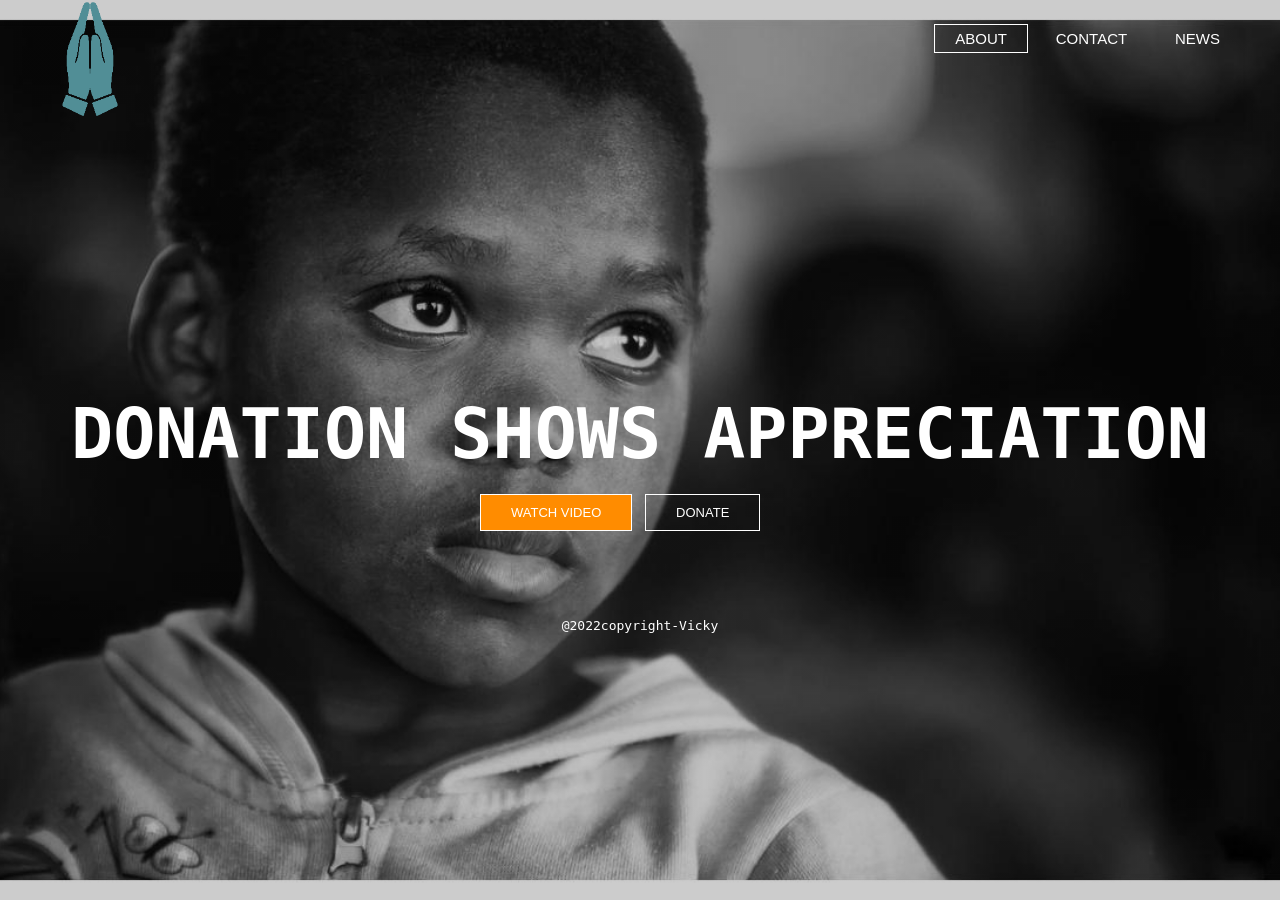
<file: Website-for-NGO--Software-Engineering-Project-master/index.html>
<html>
<head>
    <title>Fundraising Website</title>
    <link href="style.css" rel="stylesheet" type="text/css">
</head> 
<body>
    <header>
        
    <div class="row">
        <div class="hand">
        <img src="output-onlinepngtools.png"
        </div>
            
    <ul class="main-nav">    
       
        
        <li class="active"><a href="about.html"> ABOUT </a></li>
        <li><a href="contact.html"> CONTACT </a></li>
        <li><a href="https://www.independent.co.uk/topic/Charity"> NEWS </a></li>
    </ul>    
        
    </div>
        
    <div class="hero">
    <h1>Donation shows Appreciation</h1>
        
    <div class="button">
        <a href="video.html" class="btn btn-one"> Watch Video</a>
        <a href="index1.html" class="btn btn-two"> Donate</a>    
    </div>    
            
    </div>
        <footer>
        <p align = "center">@2022copyright-Vicky</p>
        </footer>
    
    </header>


        
</body>    
</html>
</file>
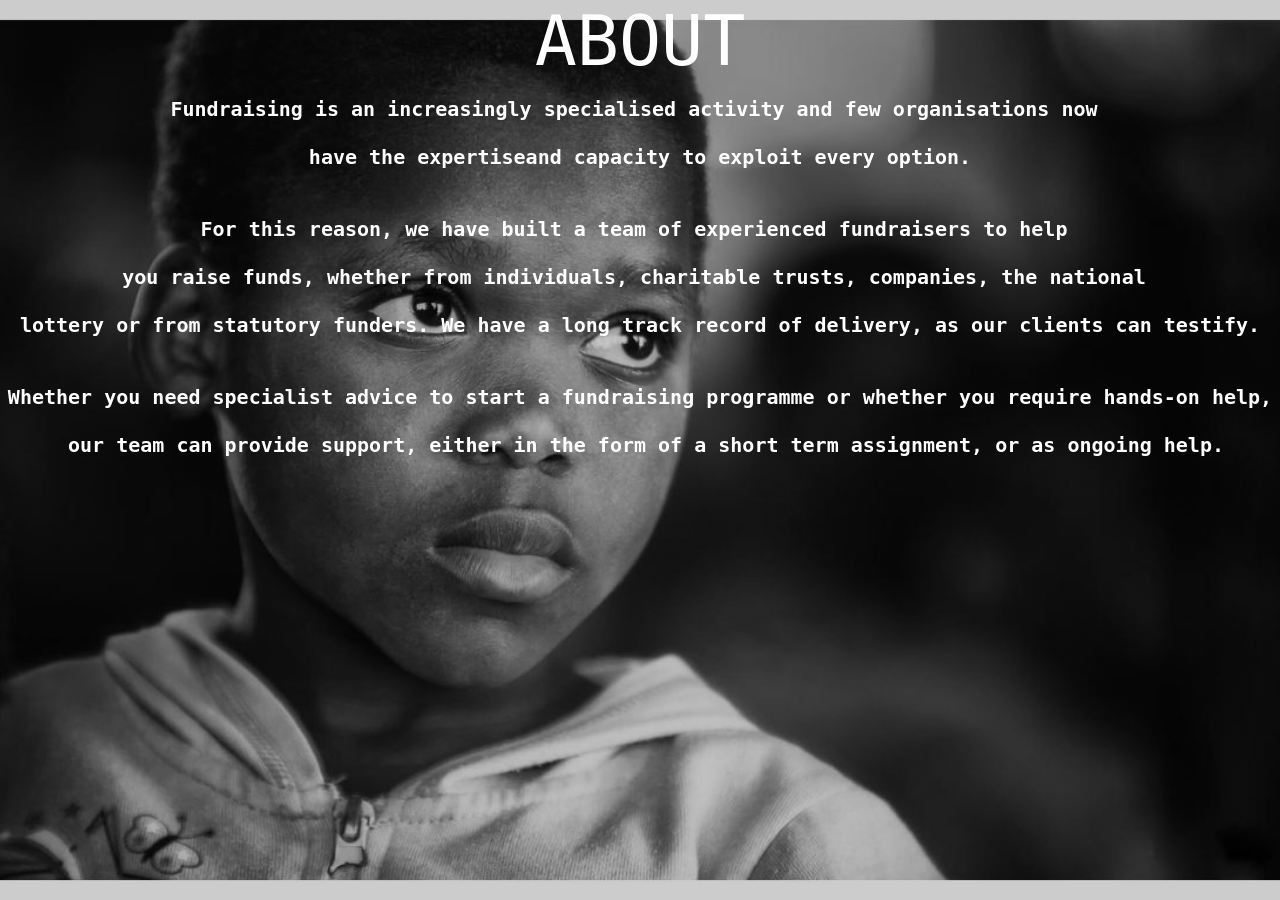
<file: Website-for-NGO--Software-Engineering-Project-master/about.html>
<html>
<head>
<title> about</title>
 <link href="style.css" rel="stylesheet" type="text/css">
</head> 
<body>
<header>
<p style="font-style:Tohoma;font-size:70px;color:white;text-align:center;">
ABOUT
</p>
<br>
<h3 style="font-size:20px;color:white;text-align:center;"><pre>Fundraising is an increasingly specialised activity and few organisations now <br>
have the expertiseand capacity to exploit every option.<br>

For this reason, we have built a team of experienced fundraisers to help <br>
you raise funds, whether from individuals, charitable trusts, companies, the national <br>
lottery or from statutory funders. We have a long track record of delivery, as our clients can testify.<br>

Whether you need specialist advice to start a fundraising programme or whether you require hands-on help,<br>
 our team can provide support, either in the form of a short term assignment, or as ongoing help.<br>
<pre>
</h3>
</header>
</body>
</html>
</file>
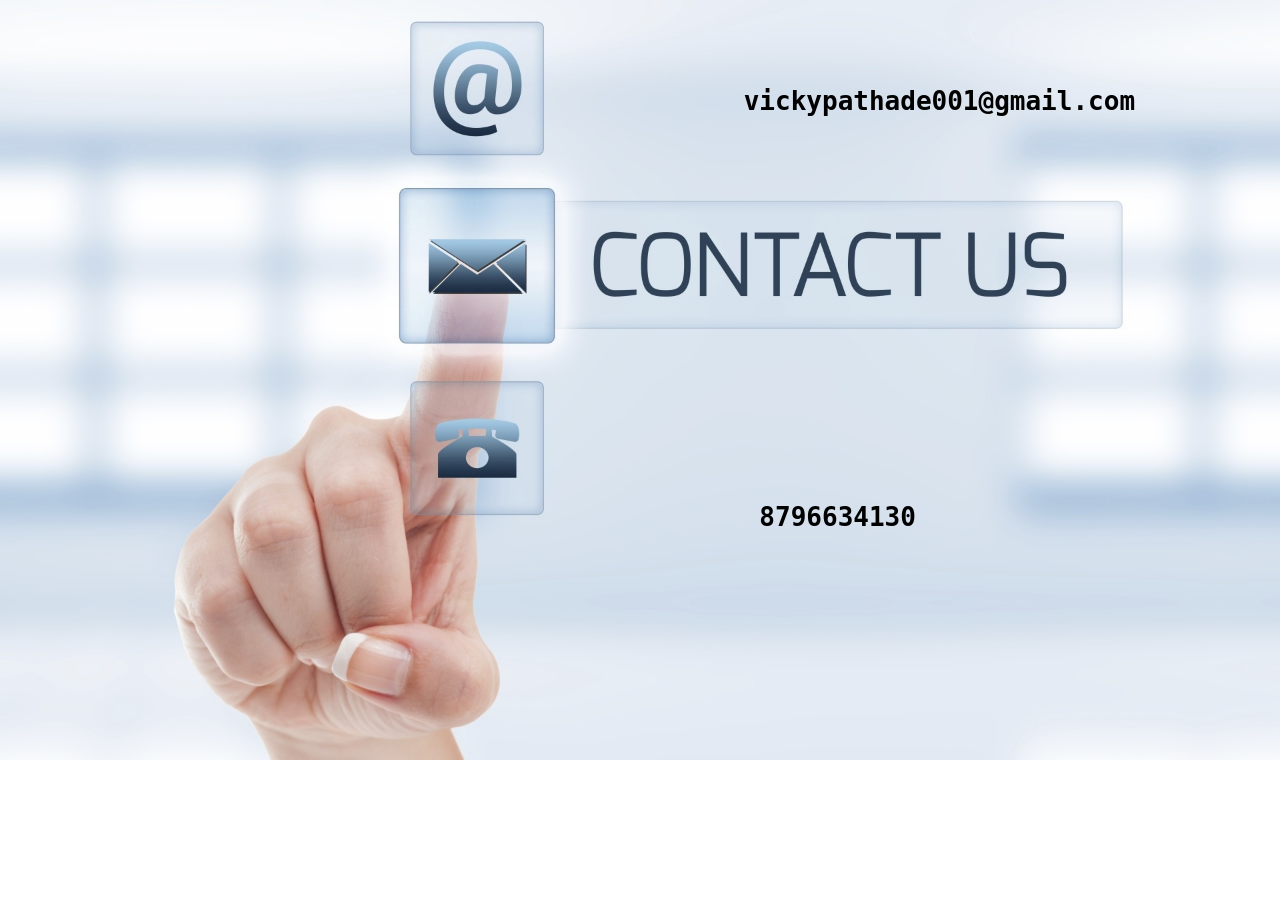
<file: Website-for-NGO--Software-Engineering-Project-master/contact.html>
<!DOCTYPE html>
<html>
<head>
<title>Contacts</title> 
<style>
body {
    background-image: url("c.jpg");
background-repeat: no-repeat;
background-size: cover;
}
</style>
<head>
<body>
<h1><pre>           

                                               vickypathade001@gmail.com</pre></h1>
<h1><pre>        








                                              


                                                8796634130</pre></h1>

</body>
</html>
</file>
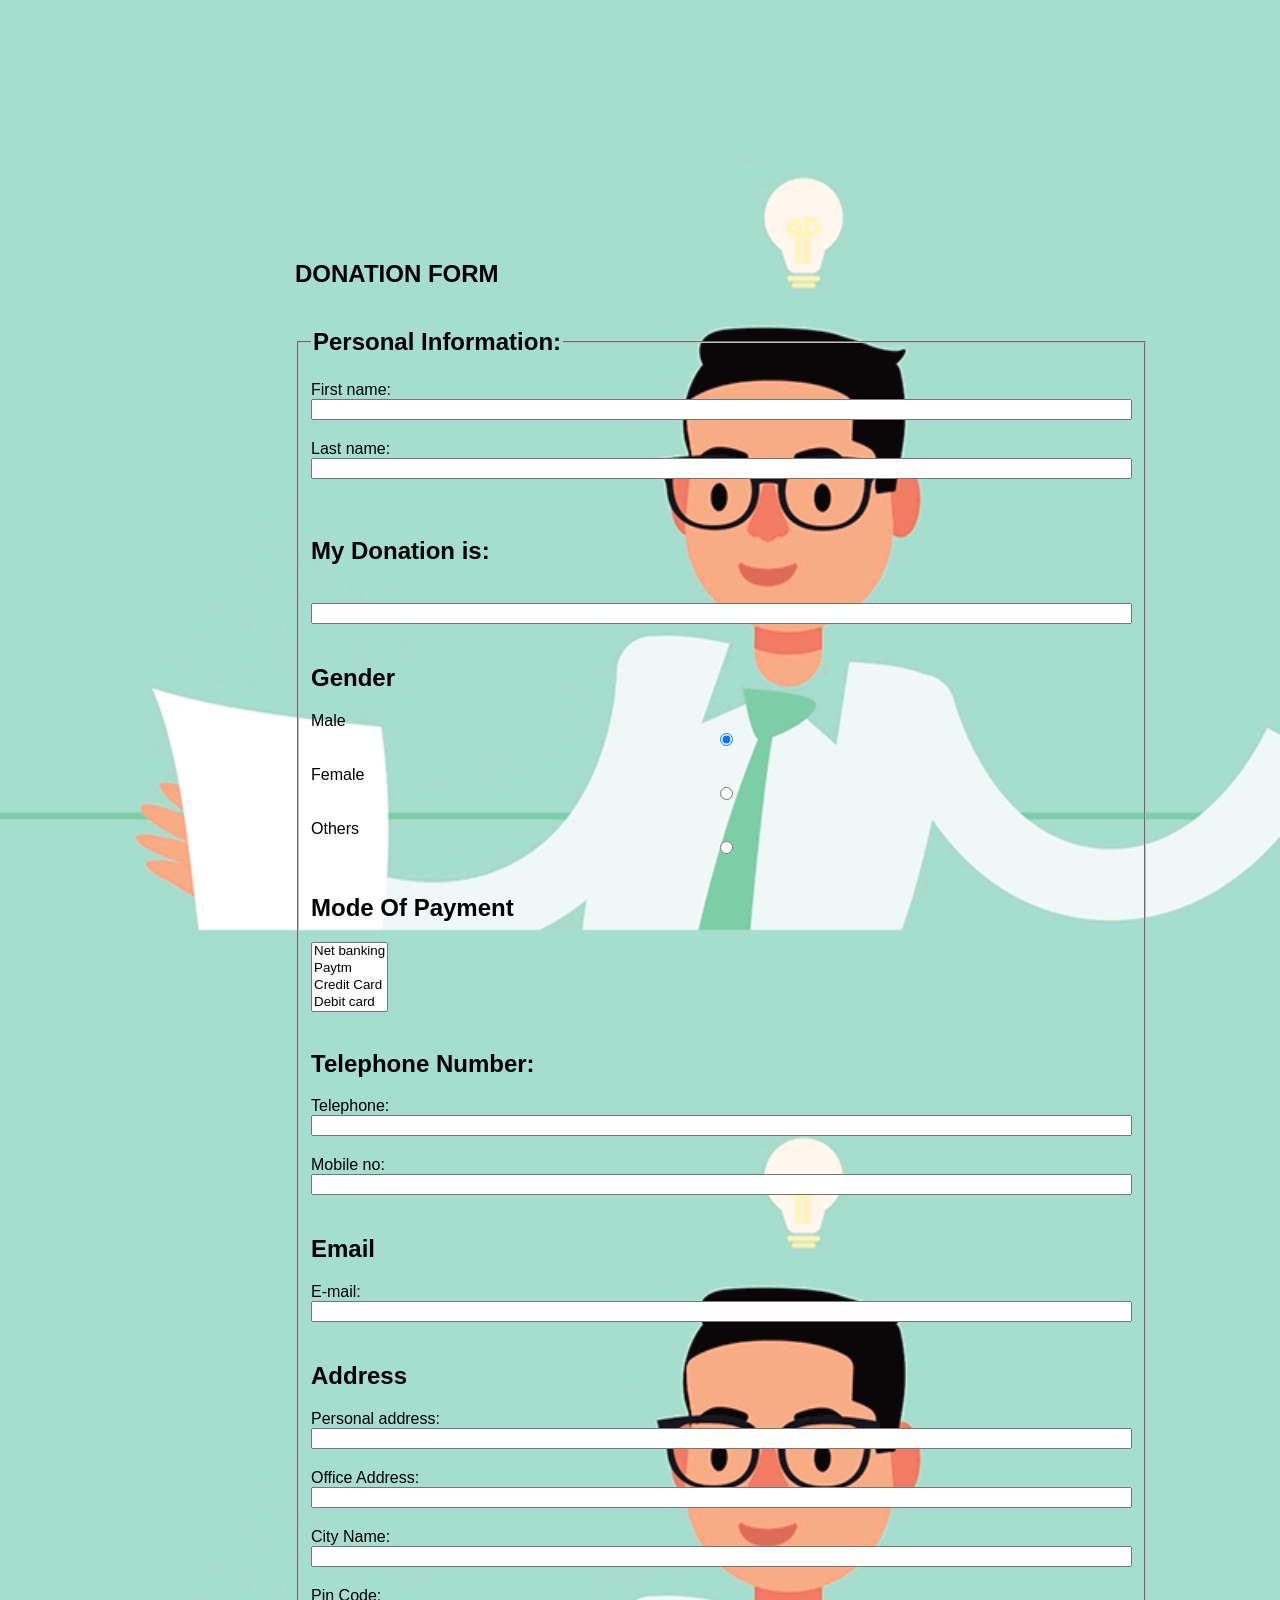
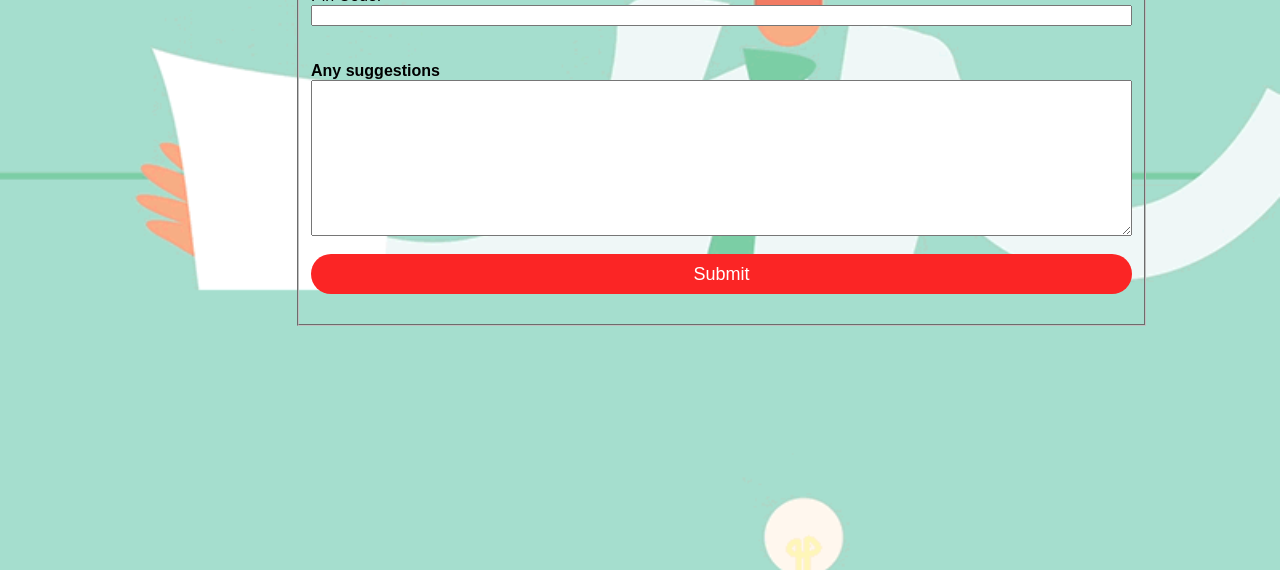
<file: Website-for-NGO--Software-Engineering-Project-master/index1.html>
<html>
<head>
<title>Login Form </title>
    <link rel="stylesheet" type="text/css" href="style1.css">
<body>
    <div class="loginbox">
    
<h2>DONATION FORM</h2>
<form action="thank.html">
  <fieldset>
    <legend><h2>Personal Information:</h2></legend>
    First name:<br>
    <input type="text" name="firstname">
    <br>
    Last name:<br>
    <input type="text" name="lastname">
    <br><br>
    <p style="text-align:centre;">
<form action="thank.html">
  <h2>My Donation is:</h2><br>
  <input type="text" name="donation:">
  <br>
  </form> 

<h2>Gender</h2>
<form>
  Male<input type="radio" name="gender" value="male" checked> <br>
  Female<input type="radio" name="gender" value="female"> <br>
  Others<input type="radio" name="gender" value="other">   
<p><h2>Mode Of Payment</h2></p>
<form action="/action_page.php">
  <select name="I am paying by" size="4">
    <option value="net banking">Net banking</option>
    <option value="paytm">Paytm</option>
    <option value="credit card">Credit Card</option>
    <option value="debit card">Debit card</option>
    
  </select>
 
  <br><br>
  
  <h2>Telephone Number:</h2>
 Telephone:<br>
  <input type="tel" name="usrtel">
 <br>
Mobile no:<br>
<input type="mob" name="usrmob">
<br>
<h2>Email</h2>
  E-mail:
  <input type="email" name="email">
  <h2>Address</h2>
<form action="">
Personal address:<br>
<input type="text" name="personal address">
<br>
Office Address:<br>
<input type="text" name="office address"><br>
City Name:<br>
<input type="text" name="city">
<br>
Pin Code:<br>
<input type="pin" name="code">
<br>
</form>


<p>Any suggestions</p>
 <textarea name="message" rows="10" cols="100"></textarea>
  <br><br>
<input type="submit" value="Submit">

</fieldset>
</form>


    </div>

</body>
</head>
</html>
</file>
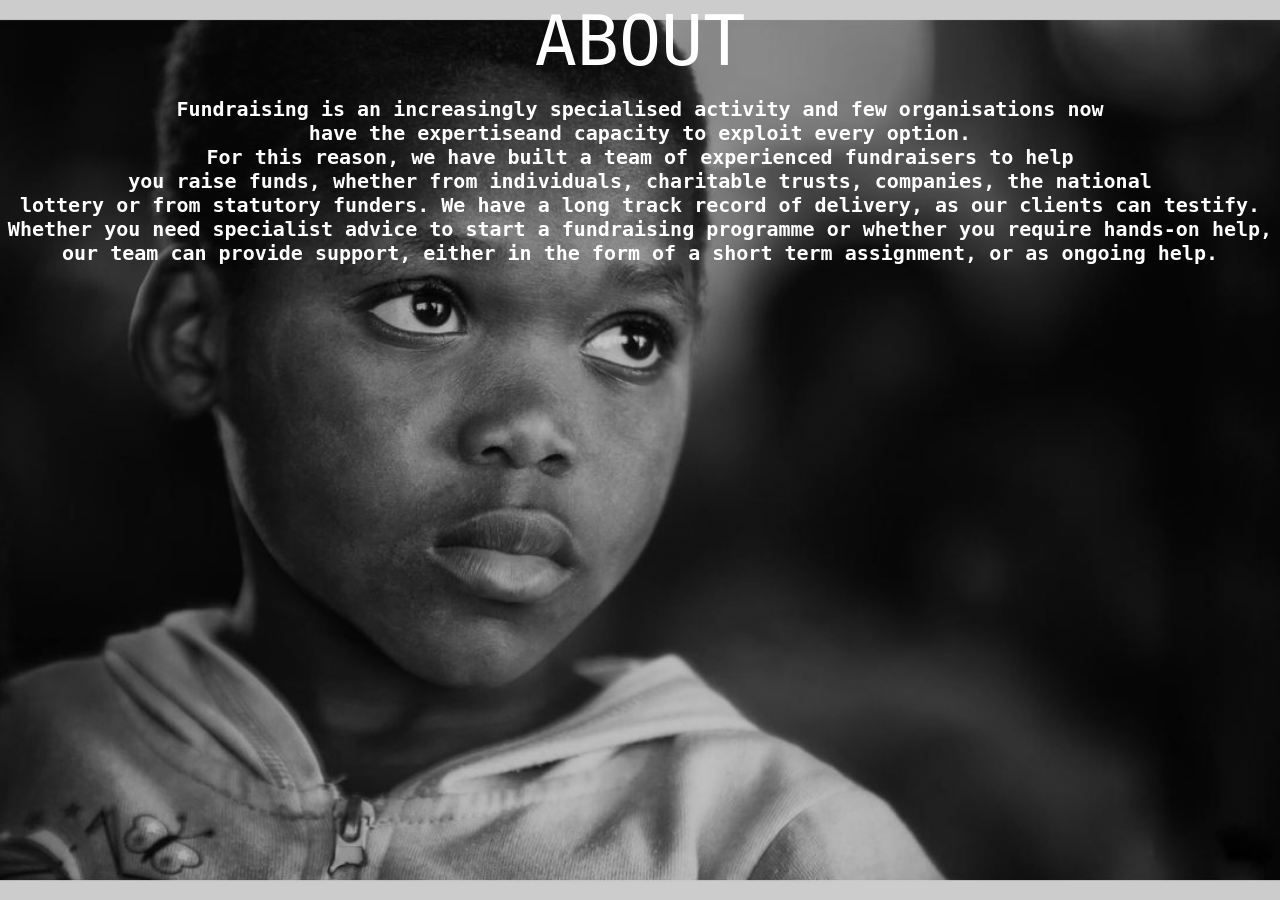
<file: Website-for-NGO--Software-Engineering-Project-master/services.html>
<html>
<head>
<title> Service</title>
 <link href="style.css" rel="stylesheet" type="text/css">
</head> 
<body>
<header>
<p style="font-style:Tohoma;font-size:70px;color:white;text-align:center;">
ABOUT
</p>
<br>
<h3 style="font-size:20px;color:white;text-align:center;">Fundraising is an increasingly specialised activity and few organisations now <br>
have the expertiseand capacity to exploit every option.<br>

For this reason, we have built a team of experienced fundraisers to help <br>
you raise funds, whether from individuals, charitable trusts, companies, the national <br>
lottery or from statutory funders. We have a long track record of delivery, as our clients can testify.<br>

Whether you need specialist advice to start a fundraising programme or whether you require hands-on help,<br>
 our team can provide support, either in the form of a short term assignment, or as ongoing help.<br>
</h3>
</header>
</body>
</html>
</file>
<file: Website-for-NGO--Software-Engineering-Project-master/style.css>
*
{
    margin: 0;
    padding: 0;
}

body
{
    font-family: monospace;
}
.row
{
    max-width: 1200px;
    margin: auto;
}

.main-nav
{
    float: right;
    list-style: none;
    margin-top: 30px;
}
.main-nav li
{
    display: inline-block;
}

.main-nav li.active a
{
    border: 1px solid white;
    
}

.main-nav li a:hover
{
    border: 1px solid white;
}


.main-nav li a
{
    color: white;
    text-decoration: none;
    padding: 5px 20px;
    font-family: "Roboto", sans-serif;
    font-size: 15px;
}

.hero
{
    position: absolute;
    width: 1200px;
    margin-left: 0px;
    margin-top: 0px;
    
}


h1
{
    color: white;
    text-transform: uppercase;
    font-size: 70px;
    text-align: center;
    margin-top: 275px;
    
}
header
{
    background-image:linear-gradient(rgba(0,0,0,0.2),rgba(0,0,0,0.2)),url(pic.gif);
    height: 100vh;
    background-size: cover;
    background-position: center;
}
.button
{
    margin-top: 30px;
    margin-left: 440px;
}

.btn
{
    border: 1px solid white;
    padding: 10px 30px;
    color: white;
    text-decoration: none;
    margin-right: 5px;
    font-size: 13px;
    text-transform: uppercase;
}
.btn-one
{
    background-color: darkorange;
    font-family: "Roboto", sans-serif;
}

.btn-two
{
    font-family: "Roboto", sans-serif;
}


.btn-two:hover
{
    background-color: darkorange;
    transition: all 0.5s ease-in;
    
        
}

.hand img
{
    width: 100px;
    height: auto;
}

footer
{
    margin: 0;
    padding: 0;
    color:white;
    margin-top: 500px;
    
}
</file>
<file: Website-for-NGO--Software-Engineering-Project-master/style1.css>
body{
    margin: 0;
    padding: 0;
    background: url(form.gif);
    background-size: cover;
    background-position: center;
    font-family: sans-serif;
}

.loginbox{
    width: 750px;
    height: 2000px;
    background-colour:rgba(100,100,100,0.8);
    top: 130%;
    left: 50%;
    position: absolute;
    transform: translate(-50%,-50%);
    box-sizing: border-box;
    padding: 70px 30px;
 background-repeat: no-repeat;
 
}


h1{
    margin: 0;
    padding: 0 0 20px;
    text-align: center;
    font-size: 22px;
}

.loginbox p{
    margin: 0;
    padding: 0;
    font-weight: bold;
}

.loginbox input{
    width: 100%;
    margin-bottom: 20px;
}
.loginbox input[type="submit"]
{
    border: none;
    outline: none;
    height: 40px;
    background: #fb2525;
    color: #fff;
    font-size: 18px;
    border-radius: 20px;
}
.loginbox input[type="submit"]:hover
{
    cursor: pointer;
    background: #ffc107;
    color: #000;
}
.loginbox a{
    text-decoration: none;
    font-size: 12px;
    line-height: 20px;
    color: darkgrey;
}
</file>
